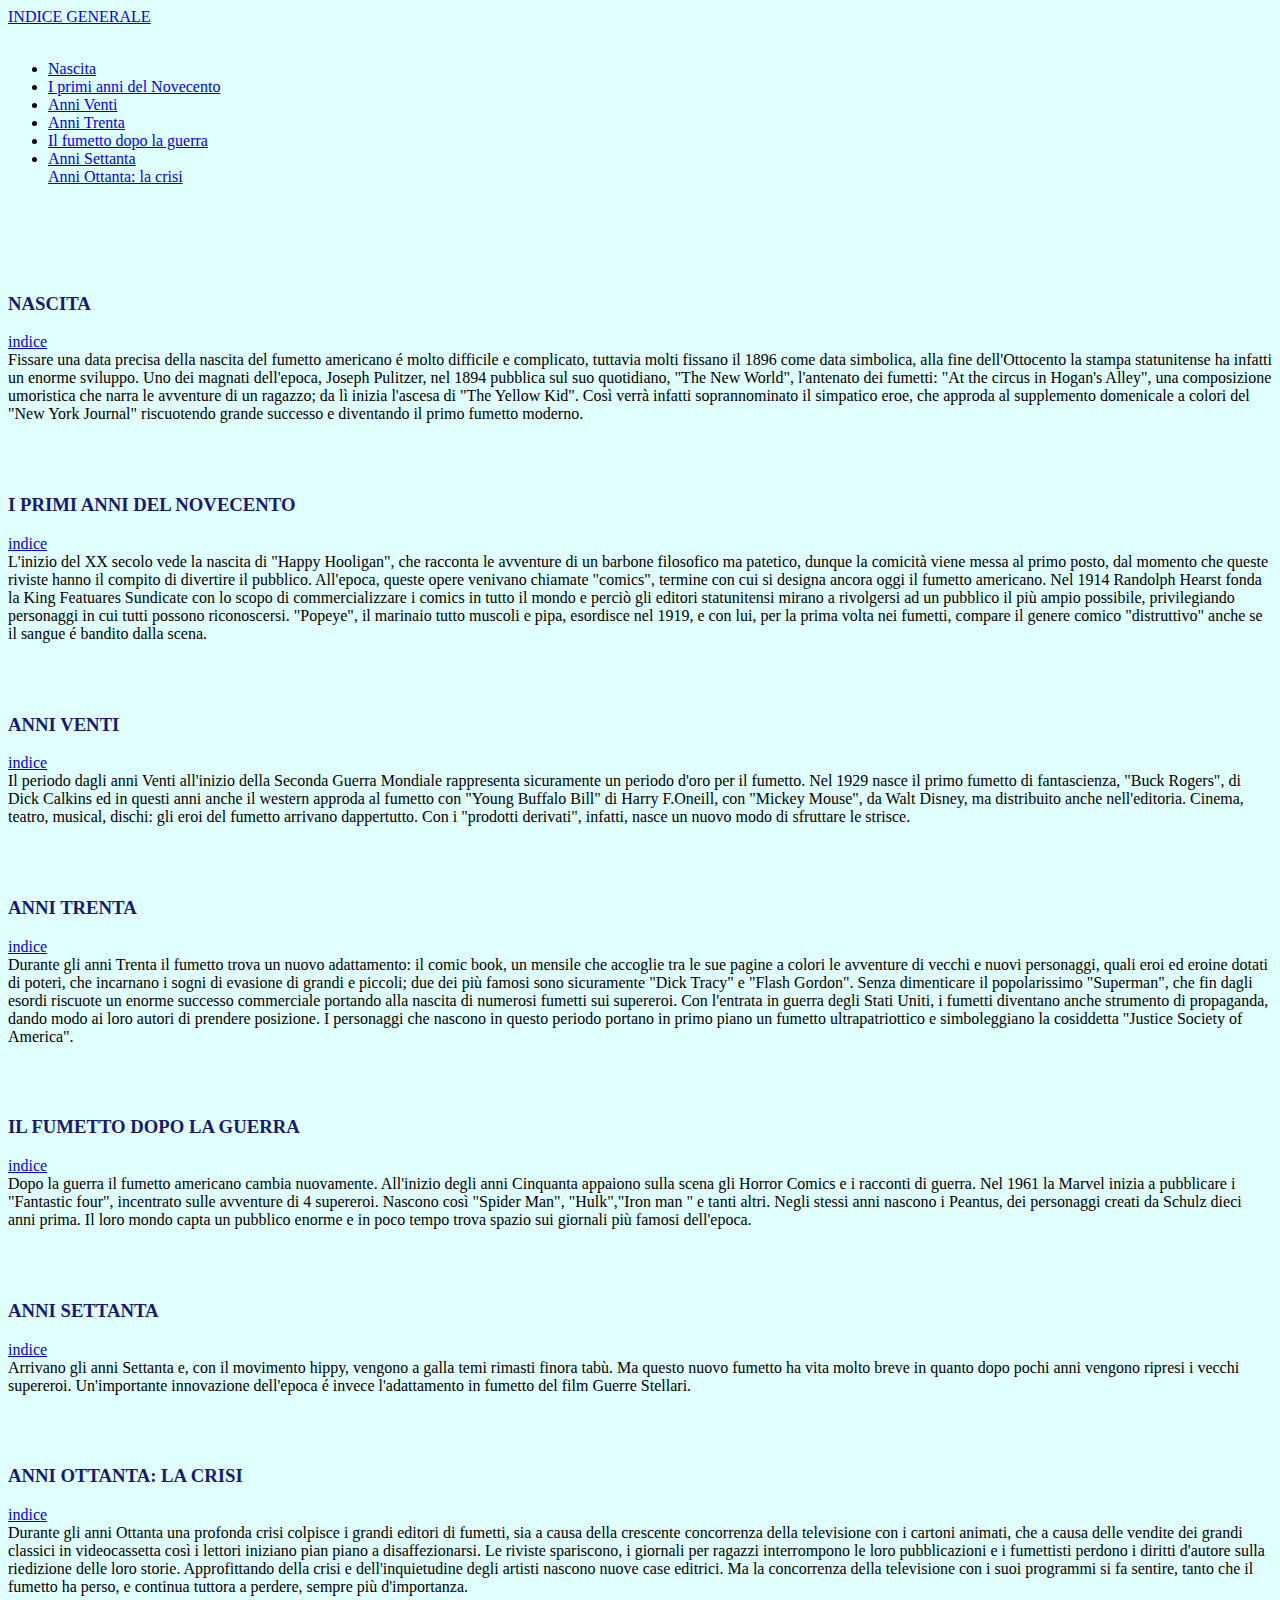
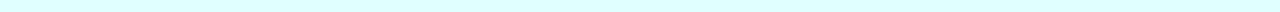
<file: index2.html>
<html>
<body bgcolor="LIGHTCYAN">
<body>
 <a href="index.html">INDICE GENERALE</a>
 <br><br>
 <div class="row">
 <a name="ottavo"></a>
 <ul><li><a href="#primo">Nascita <div class="col-md-6"></div></li>
 <li><a href="#secondo">I primi anni del Novecento <div class="col-md-6"></div></li>
 <li><a href="#terzo">Anni Venti <div class="col-md-6"></div></li>
 <li><a href="#quarto">Anni Trenta <div class="col-md-6"></div></li>
 <li><a href="#quinto">Il fumetto dopo la guerra <div class="col-md-6"></div></li>
 <li> <a href="#sesto">Anni Settanta <div class="col-md-6"></div></li>
 <il><a href="#settimo">Anni Ottanta: la crisi <div class="col-md-6"></div></il></ul>
 
 <br> <br> <br> <br>
</body>

<body> 
<p align="center"> 
<font color="MIDNIGHTBLUE"> <a name="primo"><h3><b>NASCITA</b></h3></a> <a href="#ottavo">indice</a></font>
<br>
Fissare una data precisa della nascita del fumetto americano é molto difficile e complicato, tuttavia molti fissano il 1896 
come data simbolica, alla fine dell'Ottocento la stampa statunitense ha infatti un enorme sviluppo. Uno dei magnati dell'epoca, 
Joseph Pulitzer, nel 1894 pubblica sul suo quotidiano, "The New World", l'antenato dei fumetti: "At the circus in Hogan's Alley", una 
composizione umoristica che narra le avventure di un ragazzo; da lì inizia l'ascesa di "The Yellow Kid". Così verrà infatti 
soprannominato il simpatico eroe, che approda al supplemento domenicale a colori del "New York Journal" riscuotendo grande successo e 
diventando il primo fumetto moderno.</p>
<br> <br>

<p align="center">
<font color="MIDNIGHTBLUE"><a name="secondo"><h3><b>I PRIMI ANNI DEL NOVECENTO</b></h3></a> <a href="#ottavo">indice</a></font>
<br>
L'inizio del XX secolo vede la nascita di "Happy Hooligan", che racconta le avventure di un barbone filosofico ma patetico, dunque la 
comicità viene messa al primo posto, dal momento che queste riviste hanno il compito di divertire il pubblico. All'epoca, queste opere 
venivano chiamate "comics", termine con cui si designa ancora oggi il fumetto americano. Nel 1914 Randolph Hearst fonda la King 
Featuares Sundicate con lo scopo di commercializzare i comics in tutto il mondo e perciò gli editori statunitensi mirano a rivolgersi 
ad un pubblico il più ampio possibile, privilegiando personaggi in cui tutti possono riconoscersi. "Popeye", il marinaio tutto muscoli e pipa, esordisce nel 1919, e con lui, per la prima volta nei fumetti, compare il genere comico "distruttivo" anche se il sangue é bandito 
dalla scena.</p>
<br> <br>

<p align="center">
<font color="MIDNIGHTBLUE"><a name="terzo"><h3><b>ANNI VENTI</b></h3></a><a href="#ottavo">indice</a></font>
<br>
Il periodo dagli anni Venti all'inizio della Seconda Guerra Mondiale rappresenta sicuramente un periodo d'oro per il fumetto. 
Nel 1929 nasce il primo fumetto di fantascienza, "Buck Rogers", di Dick Calkins ed in questi anni anche il western approda al fumetto 
con "Young Buffalo Bill" di Harry F.Oneill, con "Mickey Mouse", da Walt Disney, ma distribuito anche nell'editoria. Cinema, teatro, 
musical, dischi: gli eroi del fumetto arrivano dappertutto. Con i "prodotti derivati", infatti, nasce un nuovo modo di sfruttare le 
strisce.</p>
<br> <br> 

<p align="center">
<font color="MIDNIGHTBLUE"><a name="quarto"><h3><b>ANNI TRENTA</b></h3></a><a href="#ottavo">indice</a></font>
<br>
Durante gli anni Trenta il fumetto trova un nuovo adattamento: il comic book, un mensile che accoglie tra le sue pagine a colori le 
avventure di vecchi e nuovi personaggi, quali eroi ed eroine dotati di poteri, che incarnano i sogni di evasione di grandi e piccoli; 
due dei più famosi sono sicuramente "Dick Tracy" e "Flash Gordon". Senza dimenticare il popolarissimo "Superman", che fin dagli esordi 
riscuote un enorme successo commerciale portando alla nascita di numerosi fumetti sui supereroi. Con l'entrata in guerra degli Stati 
Uniti, i fumetti diventano anche strumento di propaganda, dando modo ai loro autori di prendere posizione. I personaggi che nascono in 
questo periodo portano in primo piano un fumetto ultrapatriottico e simboleggiano la cosiddetta "Justice Society of America".</p>
<br> <br>


<p align="center">
<font color="MIDNIGHTBLUE"><a name="quinto"><h3><b>IL FUMETTO DOPO LA GUERRA</b></h3></a><a href="#ottavo">indice</a></font>
<br>
Dopo la guerra il fumetto americano cambia nuovamente. All'inizio degli anni Cinquanta appaiono sulla scena gli Horror Comics e i 
racconti di guerra. Nel 1961 la Marvel inizia a pubblicare i "Fantastic four", incentrato sulle avventure di 4 supereroi. Nascono così 
"Spider Man", "Hulk","Iron man " e tanti altri. Negli stessi anni nascono i Peantus, dei personaggi creati da Schulz dieci anni prima.
Il loro mondo capta un pubblico enorme e in poco tempo trova spazio sui giornali più famosi dell'epoca.</p>
<br> <br> 

<p align="center">
<font color="MIDNIGHTBLUE"><a name="sesto"><h3><b>ANNI SETTANTA</b></h3></a><a href="#ottavo">indice</a></font>
<br>
Arrivano gli anni Settanta e, con il movimento hippy, vengono a galla temi rimasti finora tabù. Ma questo nuovo fumetto ha vita molto 
breve in quanto dopo pochi anni vengono ripresi i vecchi supereroi. Un'importante innovazione dell'epoca é invece l'adattamento in 
fumetto del film Guerre Stellari.</p>
<br> <br>

<p align="center">
<font color="MIDNIGHTBLUE"><a name="settimo"><h3><b>ANNI OTTANTA: LA CRISI</b></h3></a><a href="#ottavo">indice</a></font>
<br>
Durante gli anni Ottanta una profonda crisi colpisce i grandi editori di fumetti, sia a causa della crescente concorrenza della 
televisione con i cartoni animati, che a causa delle vendite dei grandi classici in videocassetta così i lettori iniziano pian piano a 
disaffezionarsi. Le riviste spariscono, i giornali per ragazzi interrompono le loro pubblicazioni e i fumettisti perdono i 
diritti d'autore sulla riedizione delle loro storie. Approfittando della crisi e dell'inquietudine degli artisti nascono nuove case 
editrici. Ma la concorrenza della televisione con i suoi programmi si fa sentire, tanto che il fumetto ha perso, e continua tuttora a 
perdere, sempre più d'importanza.</p>
</body>
</html>
</file>
